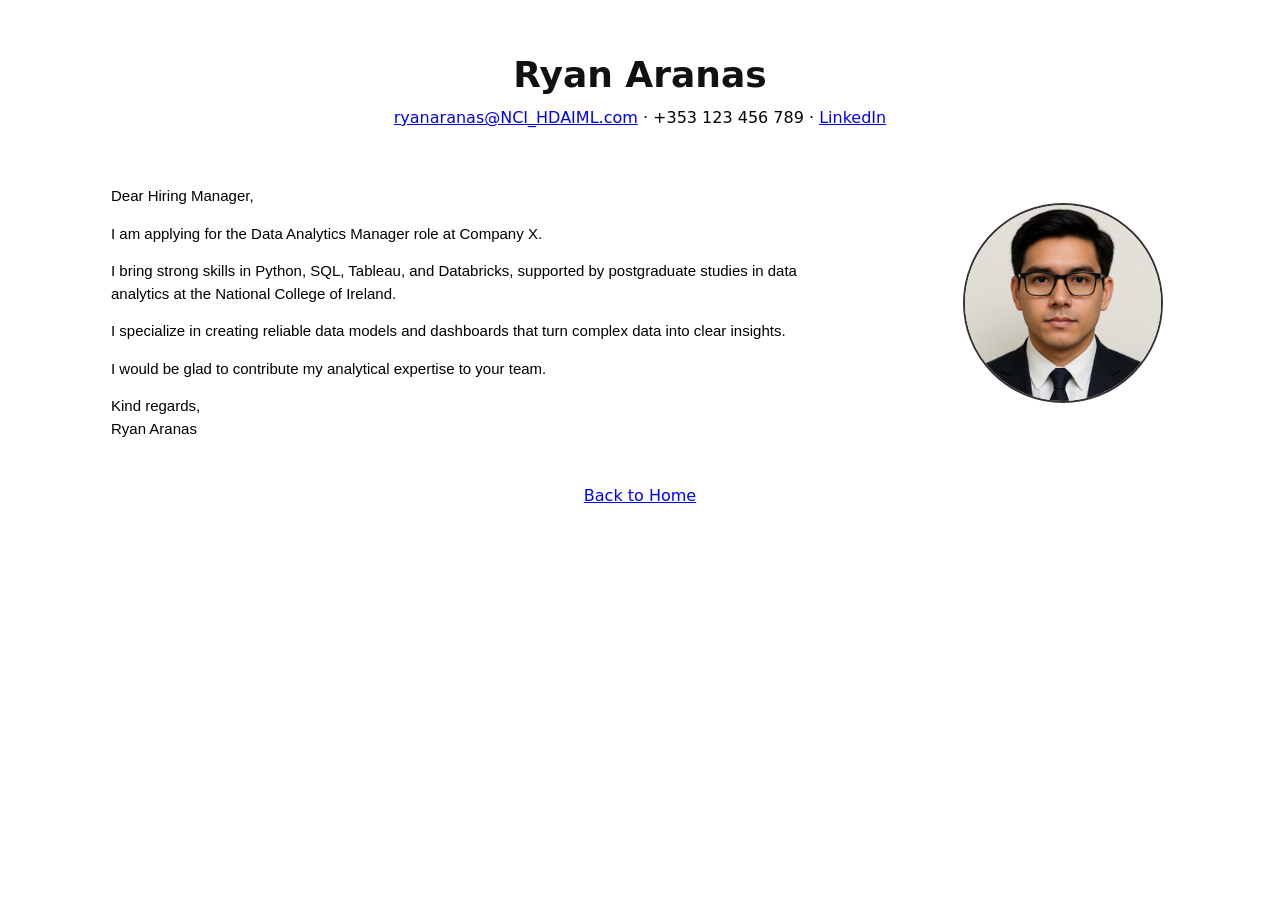
<file: CoverLetter/CoverLetter.html>
<!DOCTYPE html>
<html lang="en">
<head>
  <meta charset="utf-8" />
  <meta name="viewport" content="width=device-width, initial-scale=1" />
  <title>Ryan Aranas</title>
  <link rel="stylesheet" href="../Styles/Style.css" />
</head>
<body>
  <div class="wrap container">
    <h1>Ryan Aranas</h1>
    <h3>
      <a href="mailto:ryanaranas@NCI_HDAIML.com">ryanaranas@NCI_HDAIML.com</a>
      · <span class="phone">+353 123 456 789</span>
      · <a href="https://www.linkedin.com/in/ryanaranas/">LinkedIn</a>
    </h3>

    <div class="row justify-content-center">
      <!-- Profile Photo -->
      <div class="col-12 col-md-4 d-flex justify-content-center">
        <img class="photo img-fluid" src="../Photo/Photo.jpg" alt="cv photo" width="200" height="200"/>
      </div>

      <!-- Cover Letter -->
      <div class="col-12 col-md-7 cover">
        <p>Dear Hiring Manager,</p>

        <p>I am applying for the Data Analytics Manager role at Company X.</p> 

        <p>I bring strong skills in Python, SQL, Tableau, and Databricks, supported by postgraduate studies in data analytics at the National College of Ireland.</p>

        <p>I specialize in creating reliable data models and dashboards that turn complex data into clear insights.</p> 

        <p>I would be glad to contribute my analytical expertise to your team.</p> 

        <p>Kind regards, <br> Ryan Aranas</p>
      </div>
    </div>

    <br><a class="tab" href="../index.html">Back to Home </a></br>
  </div>

  <script src="https://cdn.jsdelivr.net/npm/@popperjs/core@2.10.2/dist/umd/popper.min.js"></script>
  <script src="https://cdn.jsdelivr.net/npm/bootstrap@5.0.2/dist/js/bootstrap.min.js"></script>
</body>
</html>
</file>
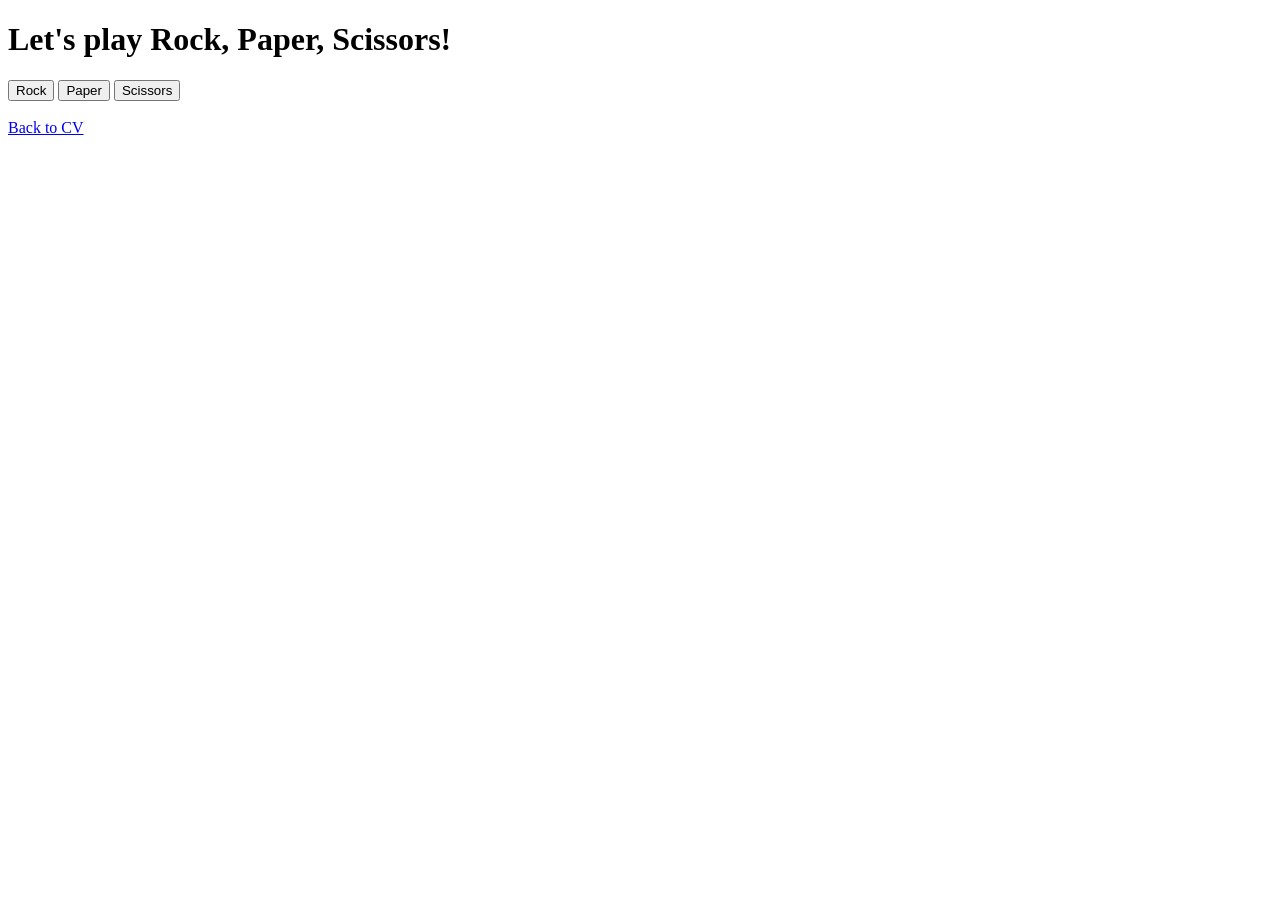
<file: RPSGame/RPSGame.html>
<!DOCTYPE html>
<html lang="en">
<head>
    <meta charset="UTF-8">
    <meta name="viewport" content="width=device-width, initial-scale=1.0">
    <title>Rock Paper Scissors</title>
</head>
<body>

    <h1>Let's play Rock, Paper, Scissors!</h1>

    <div>
        <button onclick="playGame('rock')">Rock</button>
        <button onclick="playGame('paper')">Paper</button>
        <button onclick="playGame('scissors')">Scissors</button>
    </div>

    <div id="result"></div>
    
	<br><a class="tab" href="../index.html">Back to CV</a></br>

    <script src="../JS/script.js"></script>


</body>
</html>
</file>
<file: Styles/Style.css>
/* Base */
* {
    box-sizing: border-box;
}

body {
    margin: 1rem;
    font-family: system-ui, -apple-system, Segoe UI, Roboto, Helvetica, Arial, sans-serif;
    line-height: 1.5;
    color: #111;
    background: #fff;
}

/* Layout */
.wrap {
    max-width: 1100px;
    margin: 0 auto;
    padding: 2rem 1rem 3rem;
    text-align: center;
}

/* Headings & lead */
h1 {
    margin: 0 0 0.25rem 0;
    font-size: 2.25rem;
}

h3 {
    margin: 0 0 1.25rem 0;
    font-weight: 400;
    color: #050505;
    font-size: 1rem;
}

.lead {
    margin: 0.5rem 0 1.25rem 0;
    font-size: 1.1rem;
    color: #333;
}

.photo {
    display: flex;
    float: right;
    margin-left: 5%;
    margin-right: 1%;
    margin-top: 5%;
    border: #333;
    border-width: 20;
}

.cover {
  margin-top: 2vh;
  text-align: left;
  font-family: 'Gill Sans', 'Gill Sans MT', Calibri, 'Trebuchet MS', sans-serif;
  font-size: 15;  /* black, 15px */
  color: #000;
  line-height: 1.5;
  max-width: 700px; 
  padding-top: 20px; /* Gives space from image */
  padding: 5px; /* Added padding around the cover letter */
}

.tab {
    color: blue;
    font-size: 16;
}

.row {
    gap: 20px; /* Adds gap between columns */
}

/* Columns & cards */
.card {
    background: lightcyan;
    text-align: left;
    padding: 1rem;
    border-radius: 0.5rem;
}

/* Footer line */
.skills {
    border-top: 0.5px solid #060500;
    margin-top: 1.25rem;
    font-size: 12;
    color: #333;
}

/* Responsive */
@media (max-width: 720px) {
    .card {
        margin-bottom: 2rem; /* Spacing between cards on smaller screens */
    }
}

.cover {
  margin-top: 2vh;
  text-align: left;
  font-family: 'Gill Sans', 'Gill Sans MT', Calibri, 'Trebuchet MS', sans-serif;
  font-size: 15px;  /* black, 15px */
  color: #000;
  line-height: 1.5;
  max-width: 700px; /* Keeps line length comfortable */
  padding-top: 20px; /* Gives space from image */
}

.photo {
  display: flex;
  justify-content: center;
  margin-top: 5%;  /* Top margin */
  border: 2px solid #333;
  border-radius: 50%;
  object-fit: cover;
}

/* Adjust photo and text alignment for smaller screens */
@media (max-width: 720px) {
  .row {
    display: flex;
    flex-direction: column;
    align-items: center;  /* Centers the photo and text */
  }

  .photo {
    margin: 0;  /* Remove extra margins on smaller screens */
    border-width: 5px;  /* Optional: smaller border for photo */
  }  
}
</file>
